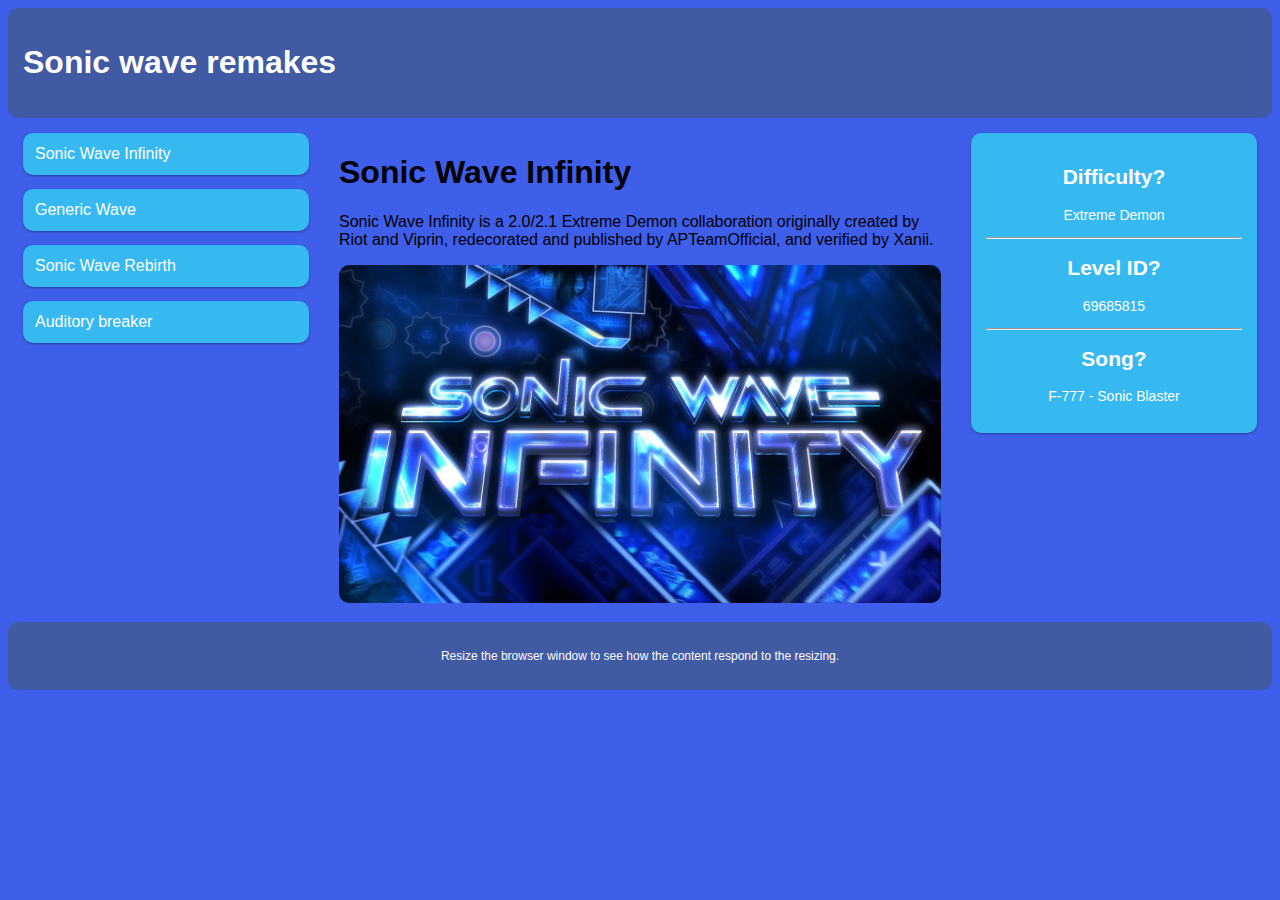
<file: index.html>
<!DOCTYPE html>
<html>
<head>
<meta name="viewport" content="width=device-width, initial-scale=1.0">
<link rel="stylesheet" href="style.css">
<title>Tietoa</title>
</head>
<body>

<div class="header">
  <h1>Sonic wave remakes</h1>
</div>

<div class="row">
  <div class="col-3 col-s-3 menu">
    <ul>
        <li><a href="index.html">Sonic Wave Infinity</a></li>
        <li><a href="Generic.html">Generic Wave</a></li>
        <li><a href="Rebirth.html">Sonic Wave Rebirth</a></li>
        <li><a href="Auditory.html">Auditory breaker</a></li>
    </ul>
  </div>

  <div class="col-6 col-s-9">
    <h1>Sonic Wave Infinity</h1>
    <p>Sonic Wave Infinity is a 2.0/2.1 Extreme Demon collaboration originally created by Riot and Viprin, redecorated and published by APTeamOfficial, and verified by Xanii.</p>
    <img src="SonicWI.jpg" alt="Sonic Wave Infinity">
  </div>

  <div class="col-3 col-s-12">
    <div class="aside">
      <h2>Difficulty?</h2>
      <p>Extreme Demon</p>
      <hr>
      <h2>Level ID?</h2>
      <p>69685815</p>
      <hr>
      <h2>Song?</h2>
      <p>F-777 - Sonic Blaster</p>
    </div>
  </div>
</div>

<div class="footer">
  <p>Resize the browser window to see how the content respond to the resizing.</p>
</div>

</body>
</html>
</file>
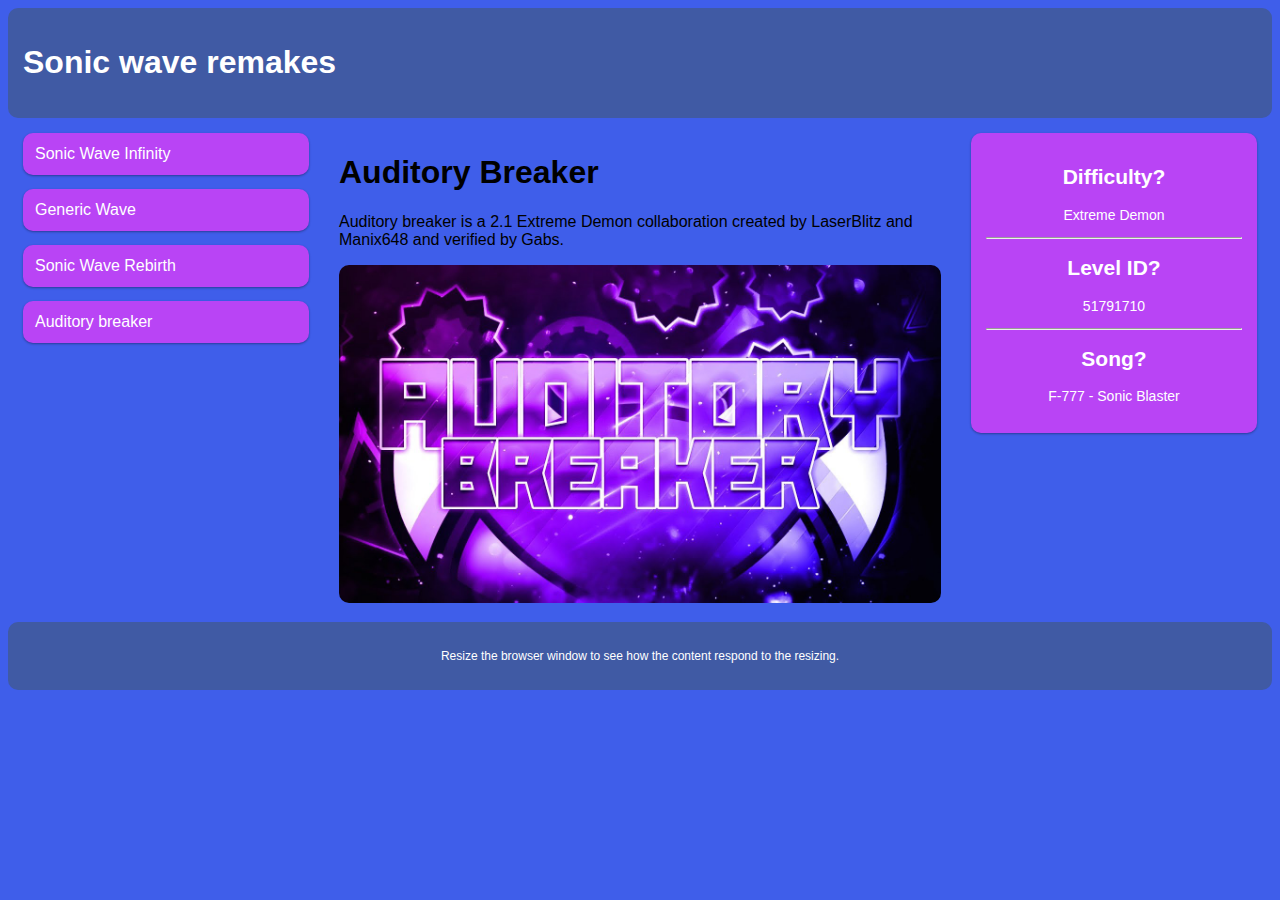
<file: Auditory.html>
<!DOCTYPE html>
<html>
<head>
<meta name="viewport" content="width=device-width, initial-scale=1.0">
<link rel="stylesheet" href="Auditory.css">
<title>Tietoa</title>
</head>
<body>

<div class="header">
  <h1>Sonic wave remakes</h1>
</div>

<div class="row">
  <div class="col-3 col-s-3 menu">
    <ul>
      <li><a href="index.html">Sonic Wave Infinity</a></li>
      <li><a href="Generic.html">Generic Wave</a></li>
      <li><a href="Rebirth.html">Sonic Wave Rebirth</a></li>
      <li><a href="Auditory.html">Auditory breaker</a></li>
    </ul>
  </div>

  <div class="col-6 col-s-9">
    <h1>Auditory Breaker</h1>
    <p>Auditory breaker is a 2.1 Extreme Demon collaboration created by LaserBlitz and Manix648 and verified by Gabs.</p>
    <img src="Auditory.jpg" alt="Sonic Wave Infinity">
  </div>

  <div class="col-3 col-s-12">
    <div class="aside">
      <h2>Difficulty?</h2>
      <p>Extreme Demon</p>
      <hr>
      <h2>Level ID?</h2>
      <p>51791710</p>
      <hr>
      <h2>Song?</h2>
      <p>F-777 - Sonic Blaster</p>
    </div>
  </div>
</div>

<div class="footer">
  <p>Resize the browser window to see how the content respond to the resizing.</p>
</div>

</body>
</html>
</file>
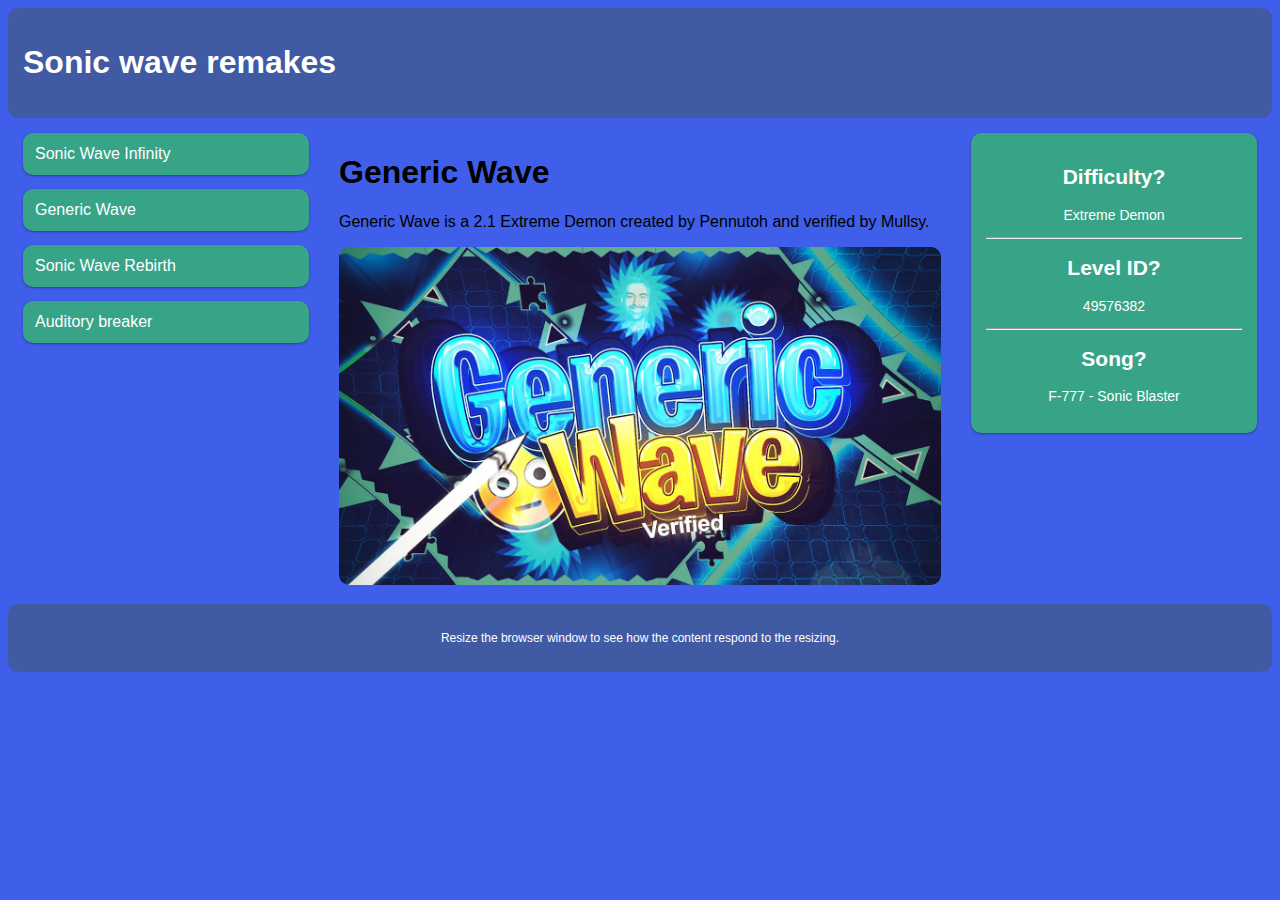
<file: Generic.html>
<!DOCTYPE html>
<html>
<head>
<meta name="viewport" content="width=device-width, initial-scale=1.0">
<link rel="stylesheet" href="Generic.css">
<title>Tietoa</title>
</head>
<body>

<div class="header">
  <h1>Sonic wave remakes</h1>
</div>

<div class="row">
  <div class="col-3 col-s-3 menu">
    <ul>
      <li><a href="index.html">Sonic Wave Infinity</a></li>
      <li><a href="Generic.html">Generic Wave</a></li>
      <li><a href="Rebirth.html">Sonic Wave Rebirth</a></li>
      <li><a href="Auditory.html">Auditory breaker</a></li>
    </ul>
  </div>

  <div class="col-6 col-s-9">
    <h1>Generic Wave</h1>
    <p>Generic Wave is a 2.1 Extreme Demon created by Pennutoh and verified by Mullsy.</p>
    <img src="GenericWave.jpg" alt="Sonic Wave Infinity">
  </div>

  <div class="col-3 col-s-12">
    <div class="aside">
      <h2>Difficulty?</h2>
      <p>Extreme Demon</p>
      <hr>
      <h2>Level ID?</h2>
      <p>49576382</p>
      <hr>
      <h2>Song?</h2>
      <p>F-777 - Sonic Blaster</p>
    </div>
  </div>
</div>

<div class="footer">
  <p>Resize the browser window to see how the content respond to the resizing.</p>
</div>

</body>
</html>
</file>
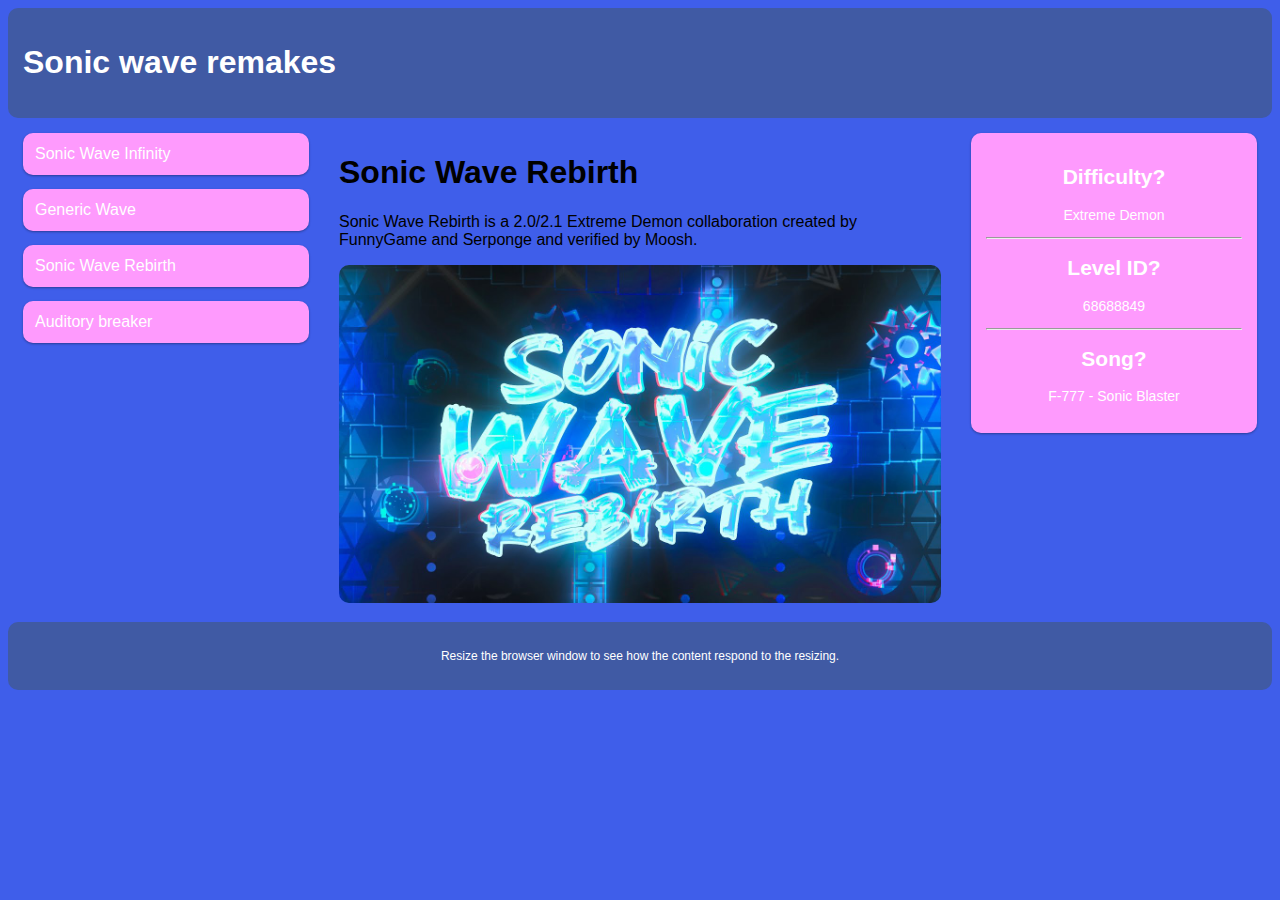
<file: Rebirth.html>
<!DOCTYPE html>
<html>
<head>
<meta name="viewport" content="width=device-width, initial-scale=1.0">
<link rel="stylesheet" href="Rebirth.css">
<title>Tietoa</title>
</head>
<body>

<div class="header">
  <h1>Sonic wave remakes</h1>
</div>

<div class="row">
  <div class="col-3 col-s-3 menu">
    <ul>
      <li><a href="index.html">Sonic Wave Infinity</a></li>
      <li><a href="Generic.html">Generic Wave</a></li>
      <li><a href="Rebirth.html">Sonic Wave Rebirth</a></li>
      <li><a href="Auditory.html">Auditory breaker</a></li>
    </ul>
  </div>

  <div class="col-6 col-s-9">
    <h1>Sonic Wave Rebirth</h1>
    <p>Sonic Wave Rebirth is a 2.0/2.1 Extreme Demon collaboration created by FunnyGame and Serponge and verified by Moosh.</p>
    <img src="SonicWR.jpg" alt="Sonic Wave Infinity">
  </div>

  <div class="col-3 col-s-12">
    <div class="aside">
      <h2>Difficulty?</h2>
      <p>Extreme Demon</p>
      <hr>
      <h2>Level ID?</h2>
      <p>68688849</p>
      <hr>
      <h2>Song?</h2>
      <p>F-777 - Sonic Blaster</p>
    </div>
  </div>
</div>

<div class="footer">
  <p>Resize the browser window to see how the content respond to the resizing.</p>
</div>

</body>
</html>
</file>
<file: style.css>
* {
    box-sizing: border-box;
  }
  
  body {
      background-color: #3f5eea;
  }

  img {
    width: 100%;
    height: auto;
    border-radius: 10px;
  }
  
  .row:after {
    content: "";
    clear: both;
    display: table;
  }
  
  [class*="col-"] {
    float: left;
    padding: 15px;
    width: 100%;
  }
  
  @media only screen and (min-width: 600px) {
    .col-s-1 {width: 8.33%;}
    .col-s-2 {width: 16.66%;}
    .col-s-3 {width: 25%;}
    .col-s-4 {width: 33.33%;}
    .col-s-5 {width: 41.66%;}
    .col-s-6 {width: 50%;}
    .col-s-7 {width: 58.33%;}
    .col-s-8 {width: 66.66%;}
    .col-s-9 {width: 75%;}
    .col-s-10 {width: 83.33%;}
    .col-s-11 {width: 91.66%;}
    .col-s-12 {width: 100%;}
  }
  
  @media only screen and (min-width: 768px) {
    .col-1 {width: 8.33%;}
    .col-2 {width: 16.66%;}
    .col-3 {width: 25%;}
    .col-4 {width: 33.33%;}
    .col-5 {width: 41.66%;}
    .col-6 {width: 50%;}
    .col-7 {width: 58.33%;}
    .col-8 {width: 66.66%;}
    .col-9 {width: 75%;}
    .col-10 {width: 83.33%;}
    .col-11 {width: 91.66%;}
    .col-12 {width: 100%;}
  }
  
  html {
    font-family: "Lucida Sans", sans-serif;
  }
  
  .header {
    background-color:   #405aa4;
    color: #ffffff;
    padding: 15px;
    border-radius: 10px;
  }
  
  .menu ul {
    list-style-type: none;
    margin: 0;
    padding: 0;
  }
  
  .menu li {
    padding: 12px;
    margin-bottom: 14px;
    background-color :#36b9f1;
    color: #ffffff;
    box-shadow: 0 1px 3px rgba(0,0,0,0.12), 0 1px 2px rgba(0,0,0,0.24);
    border-radius: 10px;
  }
  
  .menu li:hover {
    background-color: #178efd;
  }
  
  .aside {
    background-color: #36b9f1;
    padding: 15px;
    color: #ffffff;
    text-align: center;
    font-size: 14px;
    box-shadow: 0 1px 3px rgba(0,0,0,0.12), 0 1px 2px rgba(0,0,0,0.24);
    border-radius: 10px;
  }
  
  .footer {
    background-color:   #405aa4;
    color: #ffffff;
    text-align: center;
    font-size: 12px;
    padding: 15px;
    border-radius: 10px;
  }

  a:link {
      color: #ffffff;
      text-decoration: none;
  }

  a:visited {
      color: #ffffff;
  }

  a:hover {
      color: #ffffff;
  }

  a:active {
      color: aqua;
  }
</file>
<file: Auditory.css>
* {
    box-sizing: border-box;
  }
  
  body {
      background-color: #3f5eea;
  }

  img {
    width: 100%;
    height: auto;
    border-radius: 10px;
  }
  
  .row:after {
    content: "";
    clear: both;
    display: table;
  }
  
  [class*="col-"] {
    float: left;
    padding: 15px;
    width: 100%;
  }
  
  @media only screen and (min-width: 600px) {
    .col-s-1 {width: 8.33%;}
    .col-s-2 {width: 16.66%;}
    .col-s-3 {width: 25%;}
    .col-s-4 {width: 33.33%;}
    .col-s-5 {width: 41.66%;}
    .col-s-6 {width: 50%;}
    .col-s-7 {width: 58.33%;}
    .col-s-8 {width: 66.66%;}
    .col-s-9 {width: 75%;}
    .col-s-10 {width: 83.33%;}
    .col-s-11 {width: 91.66%;}
    .col-s-12 {width: 100%;}
  }
  
  @media only screen and (min-width: 768px) {
    .col-1 {width: 8.33%;}
    .col-2 {width: 16.66%;}
    .col-3 {width: 25%;}
    .col-4 {width: 33.33%;}
    .col-5 {width: 41.66%;}
    .col-6 {width: 50%;}
    .col-7 {width: 58.33%;}
    .col-8 {width: 66.66%;}
    .col-9 {width: 75%;}
    .col-10 {width: 83.33%;}
    .col-11 {width: 91.66%;}
    .col-12 {width: 100%;}
  }
  
  html {
    font-family: "Lucida Sans", sans-serif;
  }
  
  .header {
    background-color:   #405aa4;
    color: #ffffff;
    padding: 15px;
    border-radius: 10px;
  }
  
  .menu ul {
    list-style-type: none;
    margin: 0;
    padding: 0;
  }
  
  .menu li {
    padding: 12px;
    margin-bottom: 14px;
    background-color :rgb(185, 68, 245);
    color: #ffffff;
    box-shadow: 0 1px 3px rgba(0,0,0,0.12), 0 1px 2px rgba(0,0,0,0.24);
    border-radius: 10px;
  }
  
  .menu li:hover {
    background-color: #178efd;
  }
  
  .aside {
    background-color: rgb(185, 68, 245);
    padding: 15px;
    color: #ffffff;
    text-align: center;
    font-size: 14px;
    box-shadow: 0 1px 3px rgba(0,0,0,0.12), 0 1px 2px rgba(0,0,0,0.24);
    border-radius: 10px;
  }
  
  .footer {
    background-color:   #405aa4;
    color: #ffffff;
    text-align: center;
    font-size: 12px;
    padding: 15px;
    border-radius: 10px;
  }

  a:link {
      color: #ffffff;
      text-decoration: none;
  }

  a:visited {
      color: #ffffff;
  }

  a:hover {
      color: #ffffff;
  }

  a:active {
      color: aqua;
  }
</file>
<file: Generic.css>
* {
    box-sizing: border-box;
  }
  
  body {
      background-color: #3f5eea;
  }

  img {
    width: 100%;
    height: auto;
    border-radius: 10px;
  }
  
  .row:after {
    content: "";
    clear: both;
    display: table;
  }
  
  [class*="col-"] {
    float: left;
    padding: 15px;
    width: 100%;
  }
  
  @media only screen and (min-width: 600px) {
    .col-s-1 {width: 8.33%;}
    .col-s-2 {width: 16.66%;}
    .col-s-3 {width: 25%;}
    .col-s-4 {width: 33.33%;}
    .col-s-5 {width: 41.66%;}
    .col-s-6 {width: 50%;}
    .col-s-7 {width: 58.33%;}
    .col-s-8 {width: 66.66%;}
    .col-s-9 {width: 75%;}
    .col-s-10 {width: 83.33%;}
    .col-s-11 {width: 91.66%;}
    .col-s-12 {width: 100%;}
  }
  
  @media only screen and (min-width: 768px) {
    .col-1 {width: 8.33%;}
    .col-2 {width: 16.66%;}
    .col-3 {width: 25%;}
    .col-4 {width: 33.33%;}
    .col-5 {width: 41.66%;}
    .col-6 {width: 50%;}
    .col-7 {width: 58.33%;}
    .col-8 {width: 66.66%;}
    .col-9 {width: 75%;}
    .col-10 {width: 83.33%;}
    .col-11 {width: 91.66%;}
    .col-12 {width: 100%;}
  }
  
  html {
    font-family: "Lucida Sans", sans-serif;
  }
  
  .header {
    background-color:   #405aa4;
    color: #ffffff;
    padding: 15px;
    border-radius: 10px;
  }
  
  .menu ul {
    list-style-type: none;
    margin: 0;
    padding: 0;
  }
  
  .menu li {
    padding: 12px;
    margin-bottom: 14px;
    background-color :#38a487;
    color: #ffffff;
    box-shadow: 0 1px 3px rgba(0,0,0,0.12), 0 1px 2px rgba(0,0,0,0.24);
    border-radius: 10px;
  }
  
  .menu li:hover {
    background-color: #178efd;
  }
  
  .aside {
    background-color: #38a487;
    padding: 15px;
    color: #ffffff;
    text-align: center;
    font-size: 14px;
    box-shadow: 0 1px 3px rgba(0,0,0,0.12), 0 1px 2px rgba(0,0,0,0.24);
    border-radius: 10px;
  }
  
  .footer {
    background-color:   #405aa4;
    color: #ffffff;
    text-align: center;
    font-size: 12px;
    padding: 15px;
    border-radius: 10px;
  }

  a:link {
      color: #ffffff;
      text-decoration: none;
  }

  a:visited {
      color: #ffffff;
  }

  a:hover {
      color: #ffffff;
  }

  a:active {
      color: aqua;
  }
</file>
<file: Rebirth.css>
* {
    box-sizing: border-box;
  }
  
  body {
      background-color: #3f5eea;
  }

  img {
    width: 100%;
    height: auto;
    border-radius: 10px;
  }
  
  .row:after {
    content: "";
    clear: both;
    display: table;
  }
  
  [class*="col-"] {
    float: left;
    padding: 15px;
    width: 100%;
  }
  
  @media only screen and (min-width: 600px) {
    .col-s-1 {width: 8.33%;}
    .col-s-2 {width: 16.66%;}
    .col-s-3 {width: 25%;}
    .col-s-4 {width: 33.33%;}
    .col-s-5 {width: 41.66%;}
    .col-s-6 {width: 50%;}
    .col-s-7 {width: 58.33%;}
    .col-s-8 {width: 66.66%;}
    .col-s-9 {width: 75%;}
    .col-s-10 {width: 83.33%;}
    .col-s-11 {width: 91.66%;}
    .col-s-12 {width: 100%;}
  }
  
  @media only screen and (min-width: 768px) {
    .col-1 {width: 8.33%;}
    .col-2 {width: 16.66%;}
    .col-3 {width: 25%;}
    .col-4 {width: 33.33%;}
    .col-5 {width: 41.66%;}
    .col-6 {width: 50%;}
    .col-7 {width: 58.33%;}
    .col-8 {width: 66.66%;}
    .col-9 {width: 75%;}
    .col-10 {width: 83.33%;}
    .col-11 {width: 91.66%;}
    .col-12 {width: 100%;}
  }
  
  html {
    font-family: "Lucida Sans", sans-serif;
  }
  
  .header {
    background-color:   #405aa4;
    color: #ffffff;
    padding: 15px;
    border-radius: 10px;
  }
  
  .menu ul {
    list-style-type: none;
    margin: 0;
    padding: 0;
  }
  
  .menu li {
    padding: 12px;
    margin-bottom: 14px;
    background-color :rgb(254, 154, 253);
    color: #ffffff;
    box-shadow: 0 1px 3px rgba(0,0,0,0.12), 0 1px 2px rgba(0,0,0,0.24);
    border-radius: 10px;
  }
  
  .menu li:hover {
    background-color: #178efd;
  }
  
  .aside {
    background-color: rgb(254, 154, 253);
    padding: 15px;
    color: #ffffff;
    text-align: center;
    font-size: 14px;
    box-shadow: 0 1px 3px rgba(0,0,0,0.12), 0 1px 2px rgba(0,0,0,0.24);
    border-radius: 10px;
  }
  
  .footer {
    background-color:   #405aa4;
    color: #ffffff;
    text-align: center;
    font-size: 12px;
    padding: 15px;
    border-radius: 10px;
  }

  a:link {
      color: #ffffff;
      text-decoration: none;
  }

  a:visited {
      color: #ffffff;
  }

  a:hover {
      color: #ffffff;
  }

  a:active {
      color: aqua;
  }
</file>
